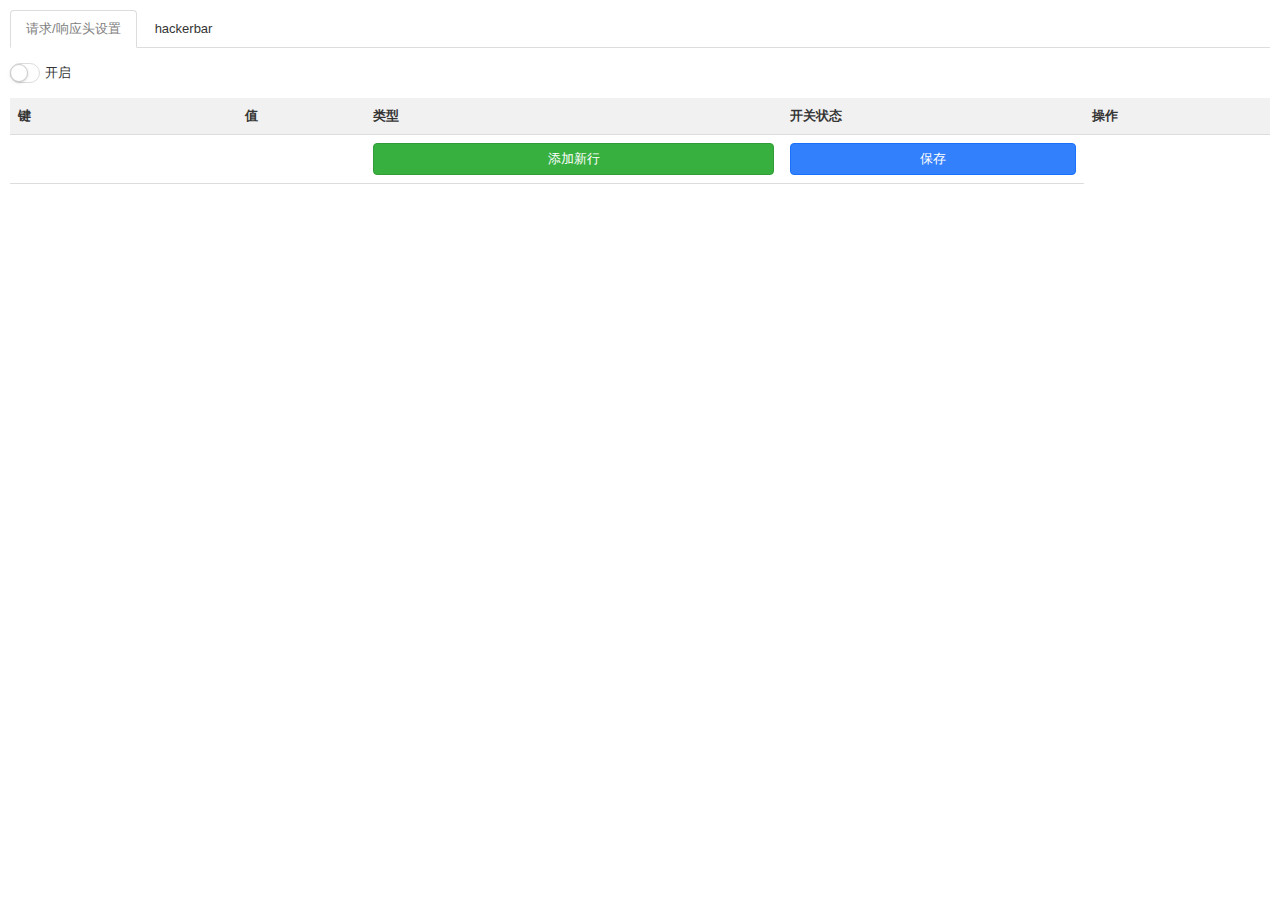
<file: devtool_pages/index.html>
<html>
    <head>
        <meta charset="utf-8">
        <title></title>
        <link rel="stylesheet" href="../css/zui.min.css">
        <style>
            tfoot tr td {
                border: none;
            }
        </style>
    </head>
    <body>
        <div class="container-fluid">
            
            <ul class="nav nav-tabs" style="margin-top: 10px;">
                <li class="active"><a href="index.html">请求/响应头设置</a></li>
                <li><a href="hackbar.html">hackerbar</a></li>
                <!-- <li><a href="proxysetting.html">ProxySetting</a></li> -->
            </ul>
            
            <div class="col-md-13" style="margin-top: 10px;">

                <div class="switch" style="margin-bottom: 10px;">
                    <input id="turnonoff" type="checkbox">
                    <label>开启</label>
                </div>

                <table class="table">
                    <thead>
                        <tr>
                            <th style="width: 18%">键</th>
                            <th>值</th>
                            <th>类型</th>
                            <th>开关状态</th>
                            <th>操作</th>
                        </tr>
                    </thead>
                    <tbody id="table_body">
                        
                    </tbody>
                    <tfoot>
                        <tr>
                            <td></td>
                            <td></td>
                            <td><button id="addline" class="btn btn-success btn-block" type="button">添加新行</button></td>
                            <td><button id="saveline" class="btn btn-primary btn-block"  type="button">保存</button></td>
                            
                        </tr>
                    </tfoot>
                </table>
            </div>
            </div>
            

        <script src="js/jquery-3.4.1.min.js"></script>
        <script src="js/zui.min.js"></script>
        <script src="js/index.js"></script>
    </body>
</html>
</file>
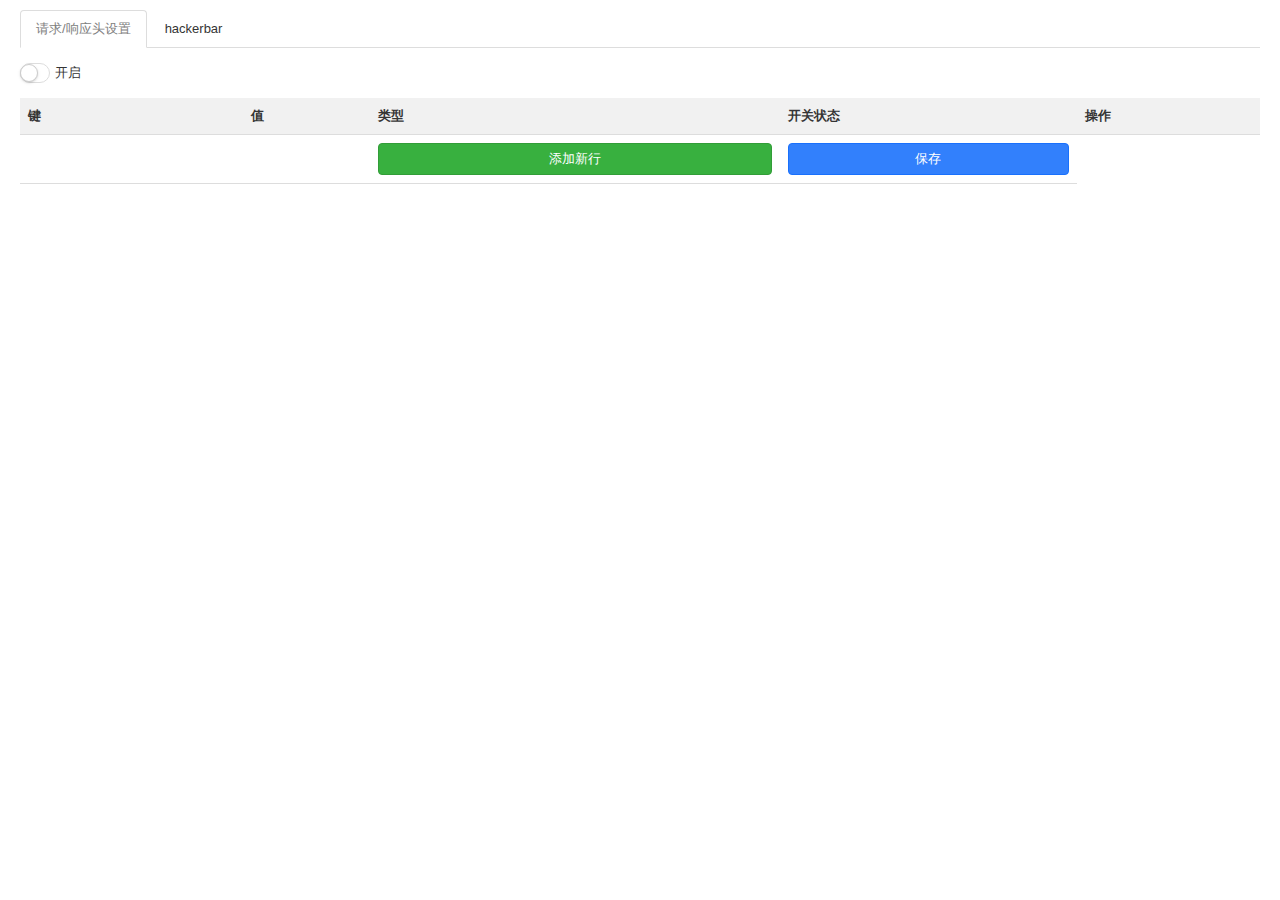
<file: dev.html>
<html>
    <head>
        <meta charset="utf-8">
        <title></title>
        <link rel="stylesheet" href="css/zui.min.css">
        <style>
            iframe {
                width: 100%;
                height: 100%;
            }
        </style>
    </head>
    <body>
        <div class="container-fluid">
            <iframe src="devtool_pages/index.html" frameborder="0"></iframe>
        </div>
        
        <script src="js/dev.js"></script>
    </body>
</html>
</file>
